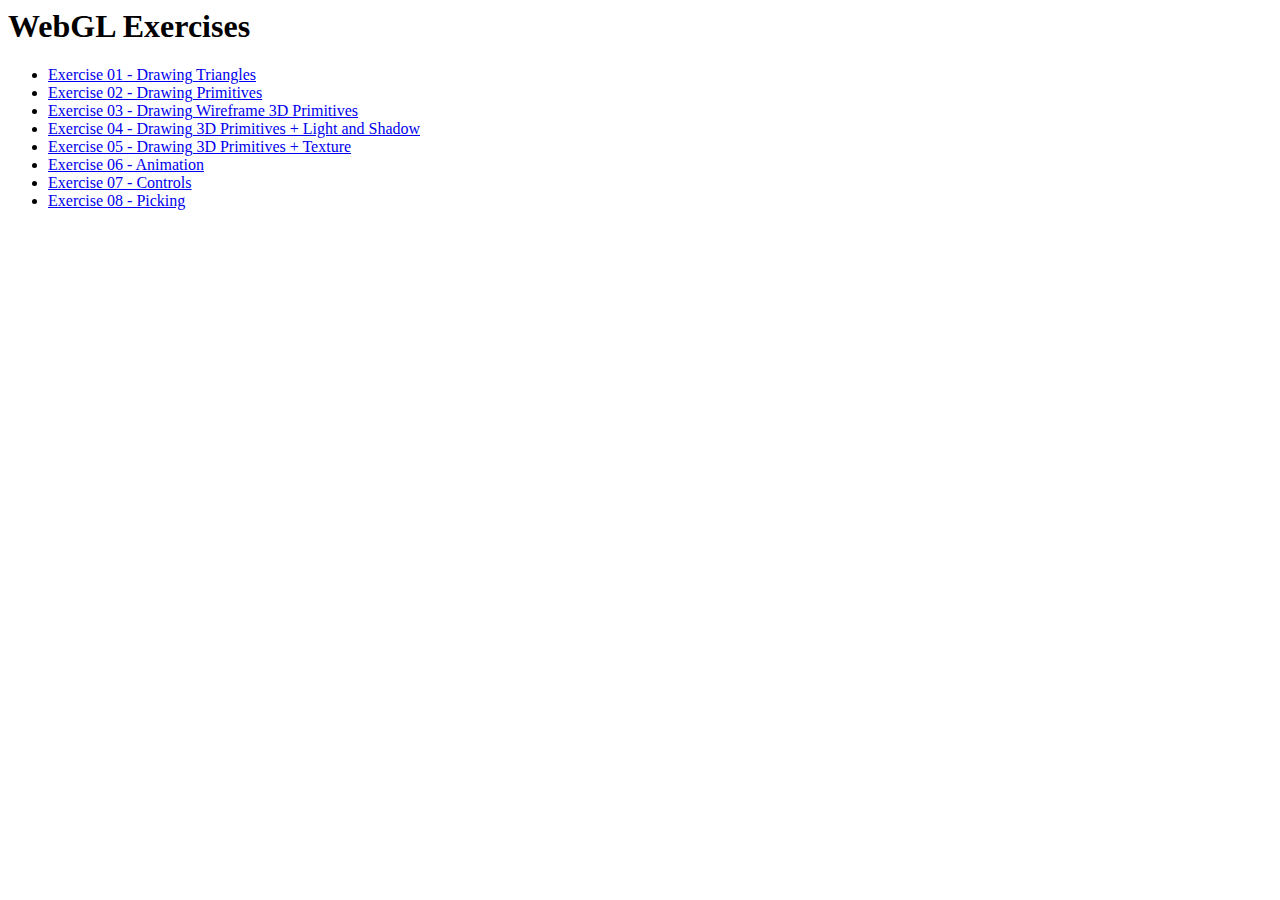
<file: index.html>
<html>
<head>
<title>WebGL Exercises</title>
<meta http-equiv="content-type" content="text/html; charset=ISO-8859-1">
<body>
  <h1>WebGL Exercises</h1>

  <ul>
    <li><a href="exercise01/index.html">Exercise 01 - Drawing Triangles</a></li>
    <li><a href="exercise02/index.html">Exercise 02 - Drawing Primitives</a></li>
    <li><a href="exercise03/index.html">Exercise 03 - Drawing Wireframe 3D Primitives</a></li>
    <li><a href="exercise04/index.html">Exercise 04 - Drawing 3D Primitives + Light and Shadow</a></li>
    <li><a href="exercise05/index.html">Exercise 05 - Drawing 3D Primitives + Texture</a></li>
    <li><a href="exercise06/index.html">Exercise 06 - Animation</a></li>
    <li><a href="exercise07/index.html">Exercise 07 - Controls</a></li>
    <li><a href="exercise08/index.html">Exercise 08 - Picking</a></li>
  </ul>
</body>
</html>
</file>
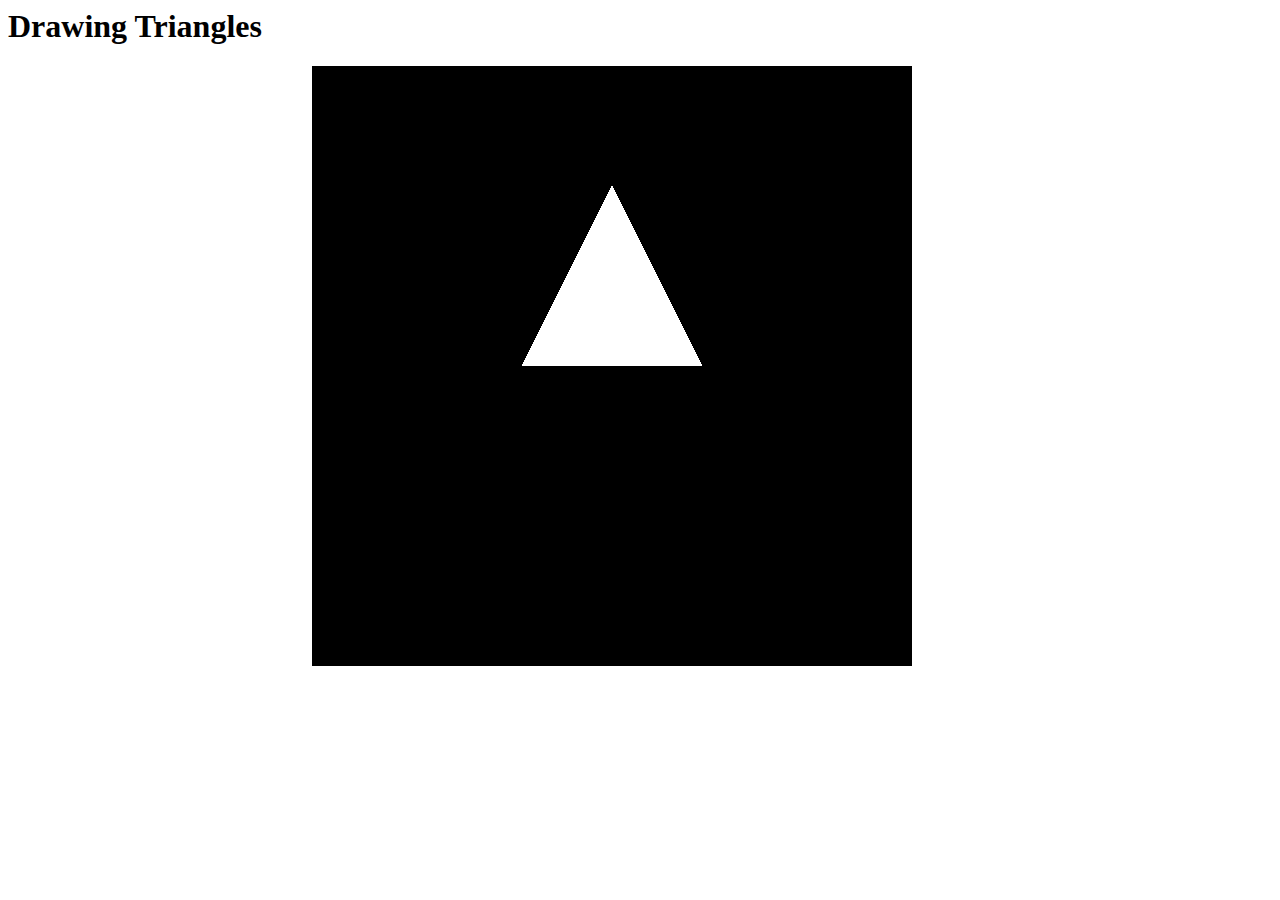
<file: exercise01/index.html>
<html>
<head>
<title>WebGL Exercise 01</title>
<meta http-equiv="content-type" content="text/html; charset=ISO-8859-1">

<body onload="render()">
	<h1>Drawing Triangles</h1>
	
	<canvas id="container"></canvas>
	
	<script type="text/javascript" src="../js/three.min.js"></script>
	<script type="text/javascript" src="../global/global.js"></script>
	<script type="text/javascript" src="exercise01.js"></script>
	<script type="text/javascript" src="../global/triangle.js"></script>
</body>

</html>
</file>
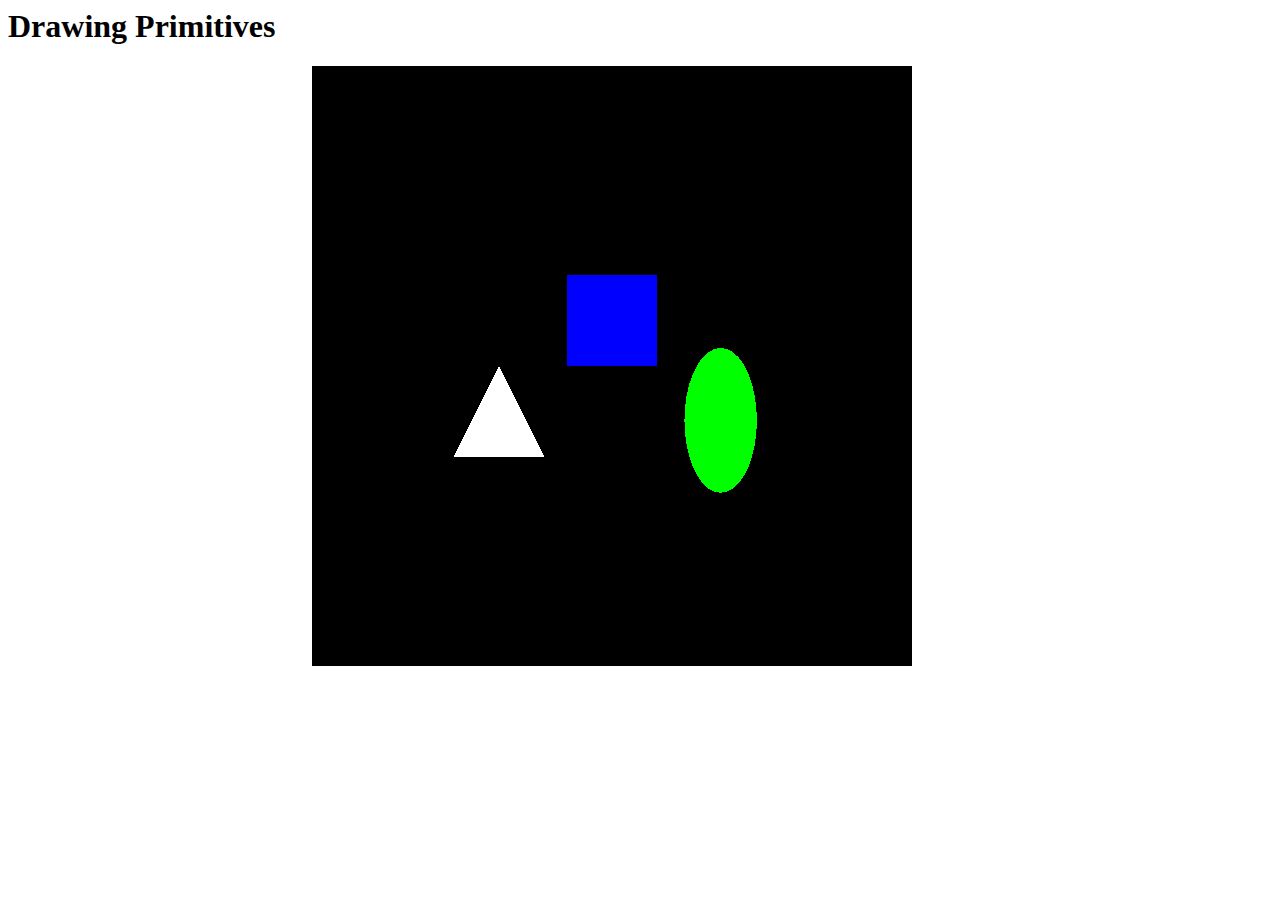
<file: exercise02/index.html>
<html>
<head>
<title>WebGL Exercise 02</title>
<meta http-equiv="content-type" content="text/html; charset=ISO-8859-1">

<body onload="render()">
	<h1>Drawing Primitives</h1>
	
	<canvas id="container"></canvas>
	
	<script type="text/javascript" src="../js/three.min.js"></script>
	<script type="text/javascript" src="../global/global.js"></script>
	<script type="text/javascript" src="exercise02.js"></script>
	<script type="text/javascript" src="../global/triangle.js"></script>
	<script type="text/javascript" src="../global/square.js"></script>
	<script type="text/javascript" src="../global/circle.js"></script>
</body>

</html>
</file>
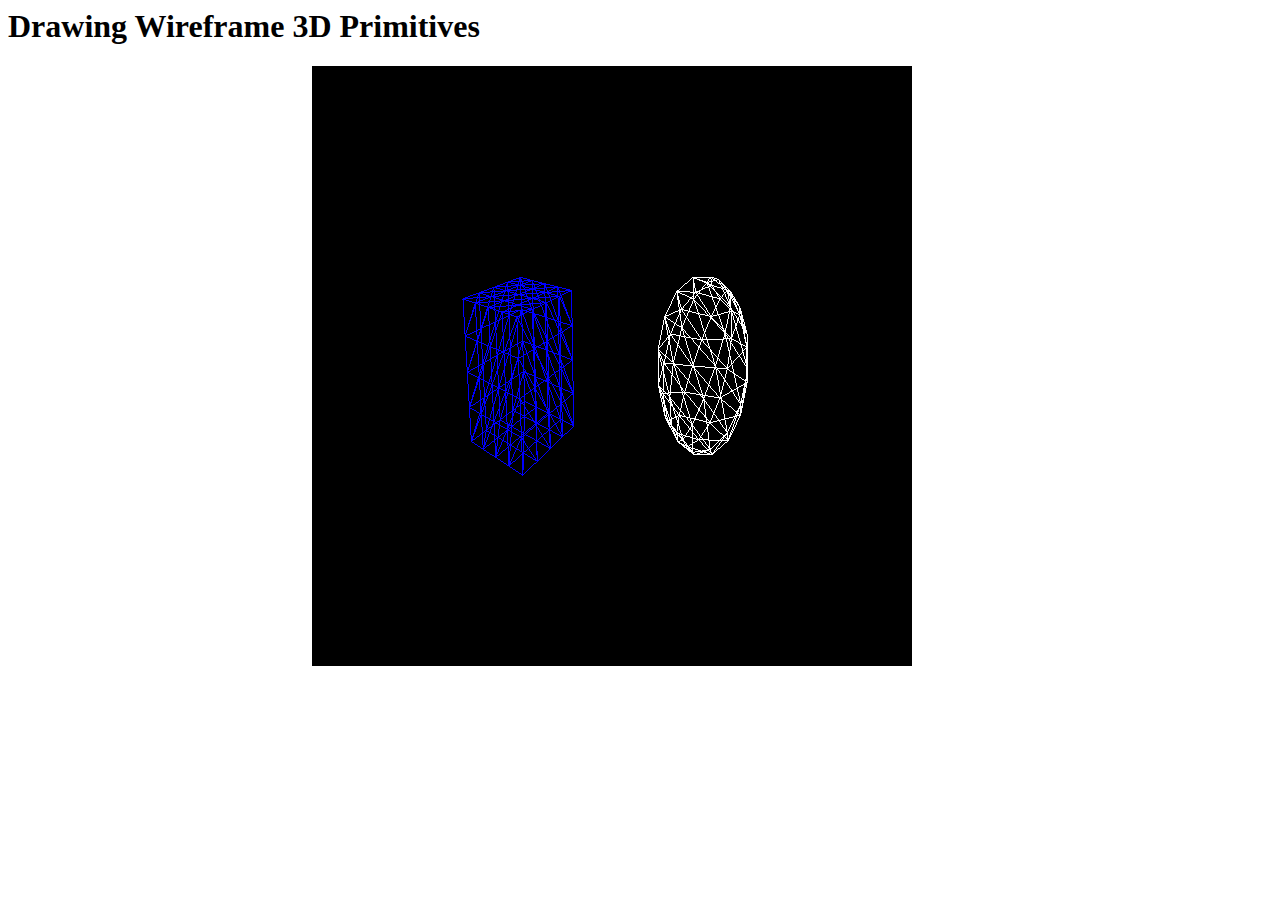
<file: exercise03/index.html>
<html>
<head>
<title>WebGL Exercise 03</title>
<meta http-equiv="content-type" content="text/html; charset=ISO-8859-1">

<body onload="render()">
	<h1>Drawing Wireframe 3D Primitives</h1>
	
	<canvas id="container"></canvas>
	
	<script type="text/javascript" src="../js/three.min.js"></script>
	<script type="text/javascript" src="../global/global.js"></script>
	<script type="text/javascript" src="exercise03.js"></script>
</body>

</html>
</file>
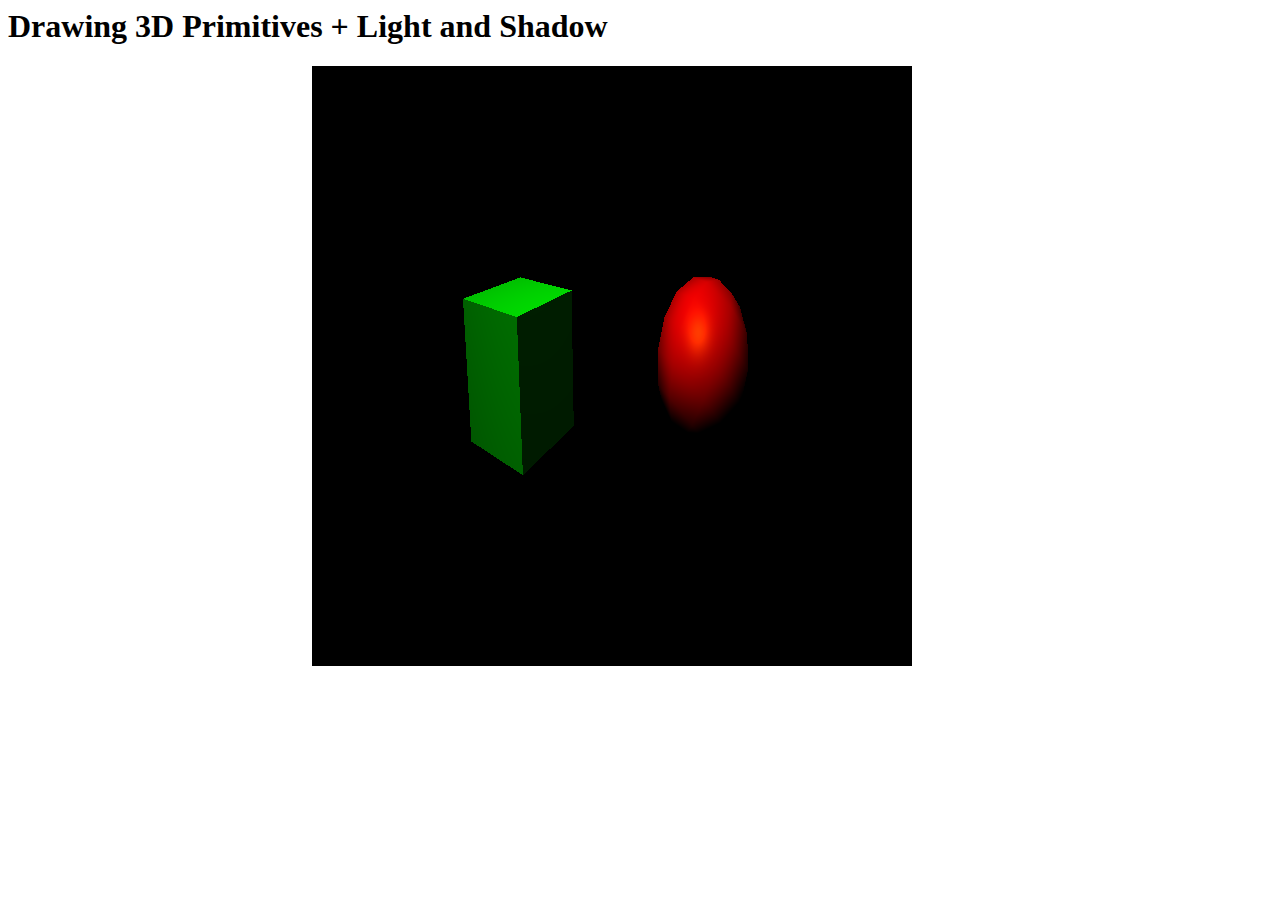
<file: exercise04/index.html>
<html>
<head>
<title>WebGL Exercise 03</title>
<meta http-equiv="content-type" content="text/html; charset=ISO-8859-1">

<body onload="render()">
	<h1>Drawing 3D Primitives + Light and Shadow</h1>
	
	<canvas id="container"></canvas>
	
	<script type="text/javascript" src="../js/three.min.js"></script>
	<script type="text/javascript" src="../global/global.js"></script>
	<script type="text/javascript" src="exercise04.js"></script>
</body>

</html>
</file>
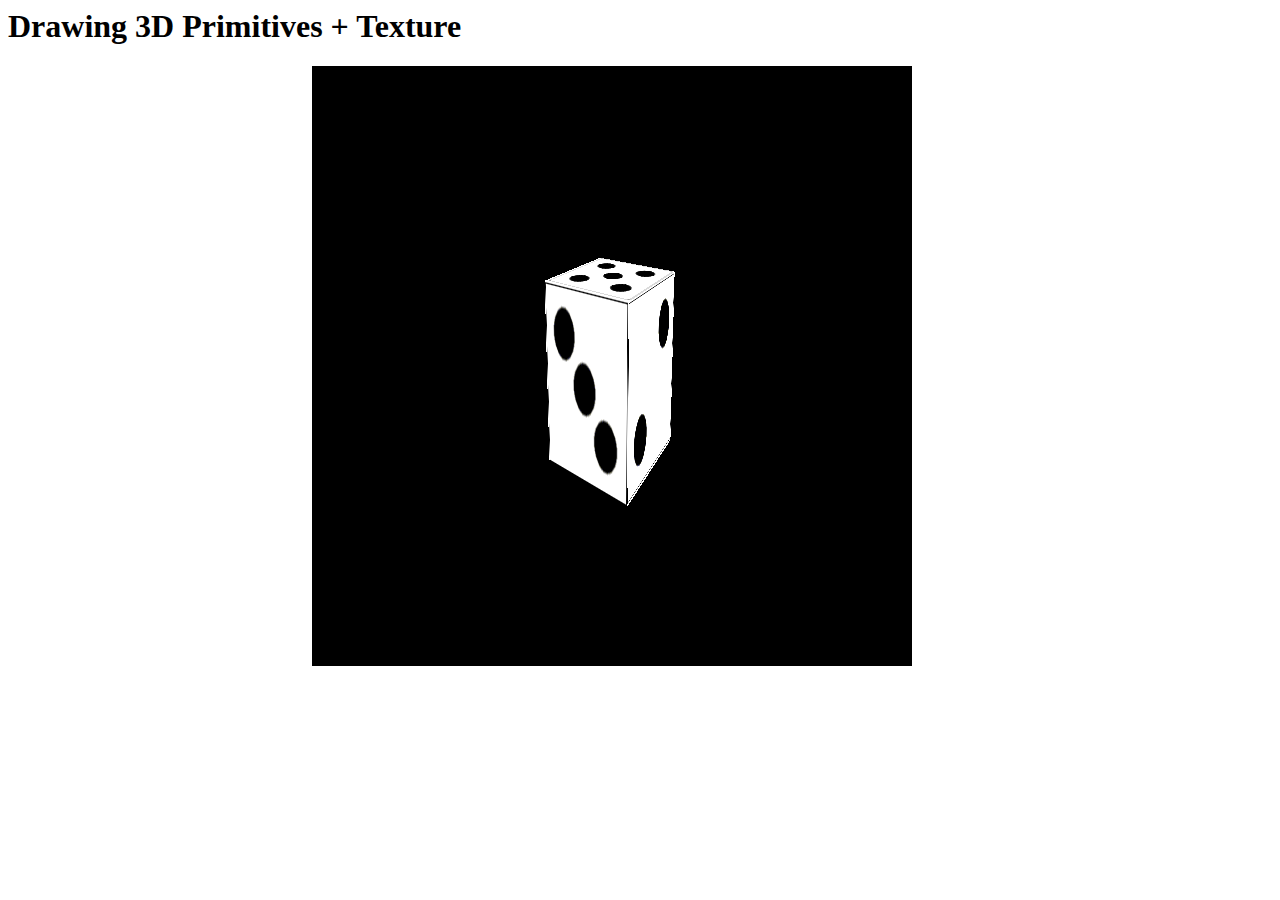
<file: exercise05/index.html>
<html>
<head>
<title>WebGL Exercise 05</title>
<meta http-equiv="content-type" content="text/html; charset=ISO-8859-1">

<body onload="render()">
	<h1>Drawing 3D Primitives + Texture</h1>
	
	<canvas id="container"></canvas>
	
	<script type="text/javascript" src="../js/three.min.js"></script>
	<script type="text/javascript" src="../global/global.js"></script>
	<script type="text/javascript" src="exercise05.js"></script>
	<script type="text/javascript" src="../global/dice.js"></script>
</body>

</html>
</file>
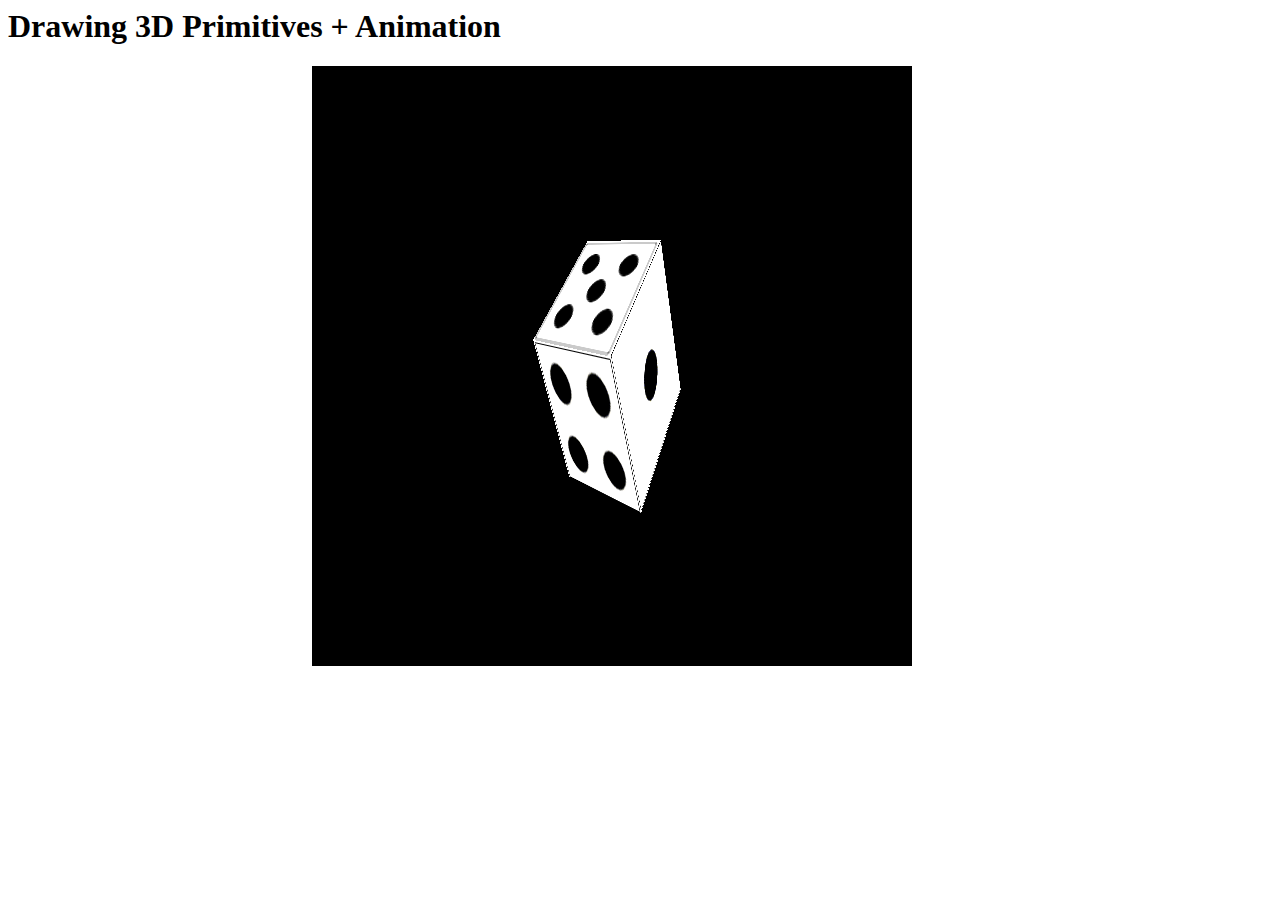
<file: exercise06/index.html>
<html>
<head>
<title>WebGL Exercise 06</title>
<meta http-equiv="content-type" content="text/html; charset=ISO-8859-1">

<body onload="render()">
	<h1>Drawing 3D Primitives + Animation</h1>
	
	<canvas id="container"></canvas>
	
	<script type="text/javascript" src="../js/three.min.js"></script>
	<script type="text/javascript" src="../global/global.js"></script>
	<script type="text/javascript" src="exercise06.js"></script>
	<script type="text/javascript" src="../global/dice.js"></script>
</body>

</html>
</file>
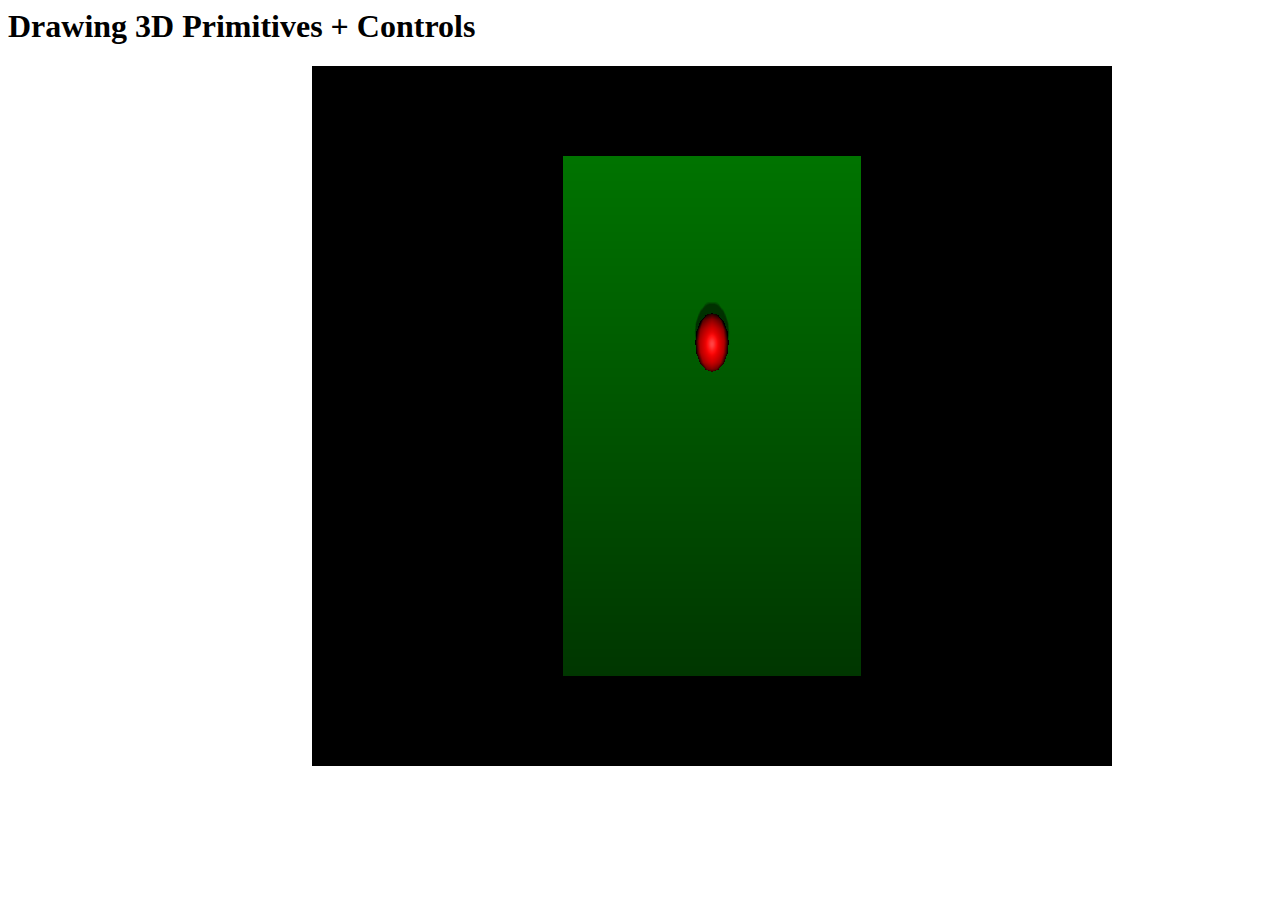
<file: exercise07/index.html>
<html>
<head>
<title>WebGL Exercise 07</title>
<meta http-equiv="content-type" content="text/html; charset=ISO-8859-1">

<body onload="render()">
	<h1>Drawing 3D Primitives + Controls</h1>
	
	<canvas id="container"></canvas>
	
	<script type="text/javascript" src="../js/three.min.js"></script>
	<script type="text/javascript" src="../js/OrbitControls.js"></script>
	<script type="text/javascript" src="../global/global.js"></script>
	<script type="text/javascript" src="exercise07.js"></script>
</body>

</html>
</file>
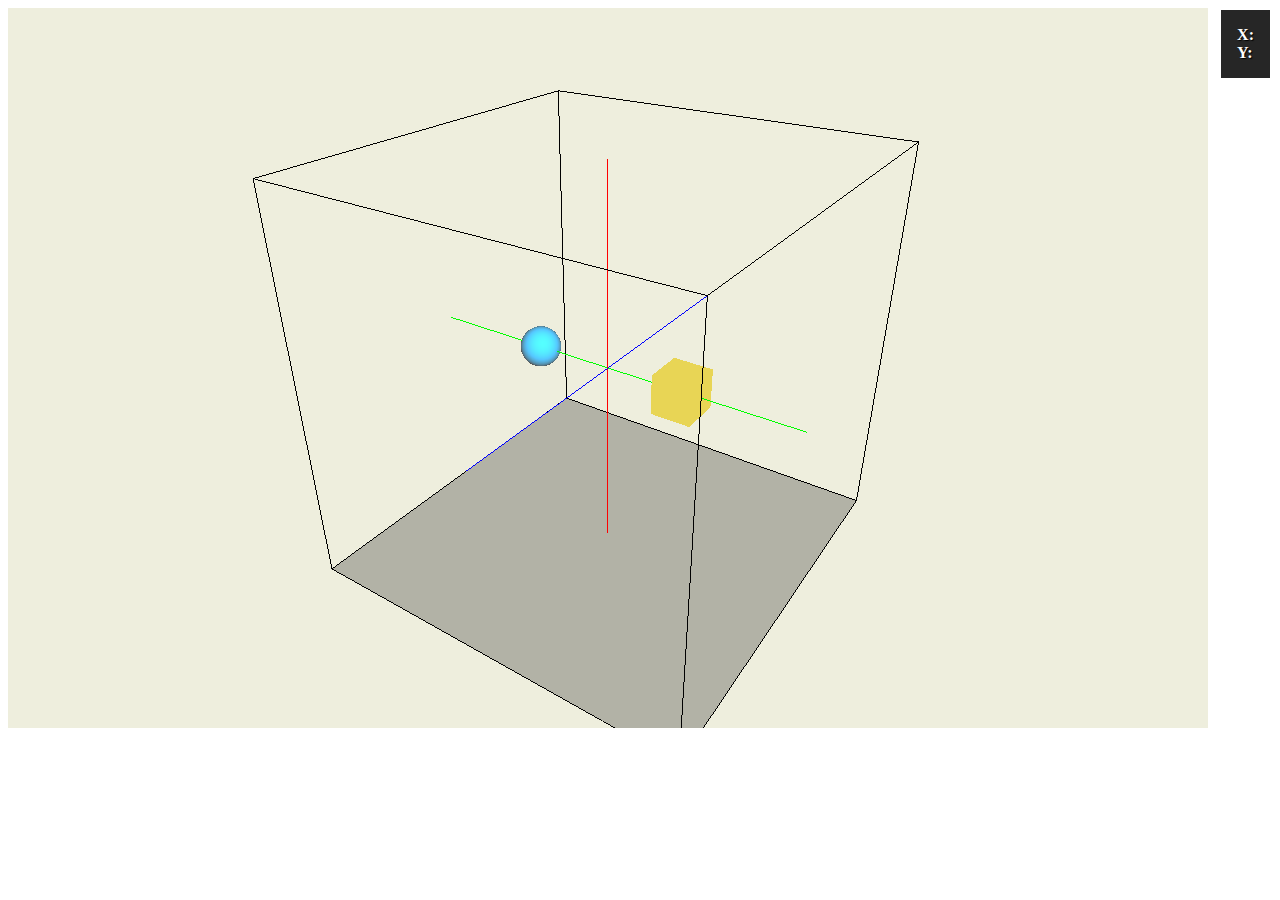
<file: exercise08/index.html>
<html>
<head>
<title>WebGL Exercise 08</title>
<meta http-equiv="content-type" content="text/html; charset=ISO-8859-1">
<link rel="stylesheet" type="text/css" href="style.css"/>

<body onload="init()">
	<div id="container" style="width: 1200px; height: 720px;"></div>
	<div class="label">
		<b>X: </b><div id="coordX"></div>
		<b>Y: </b><div id="coordY"></div>
	</div>
	
	<script type="text/javascript" src="../js/three.min.js"></script>
	<script type="text/javascript" src="../js/TrackballControls.js"></script>
	<script type="text/javascript" src="../global/global.js"></script>
	<script type="text/javascript" src="../global/axis.js"></script>
	<script type="text/javascript" src="exercise08.js"></script>
</body>

</html>
</file>
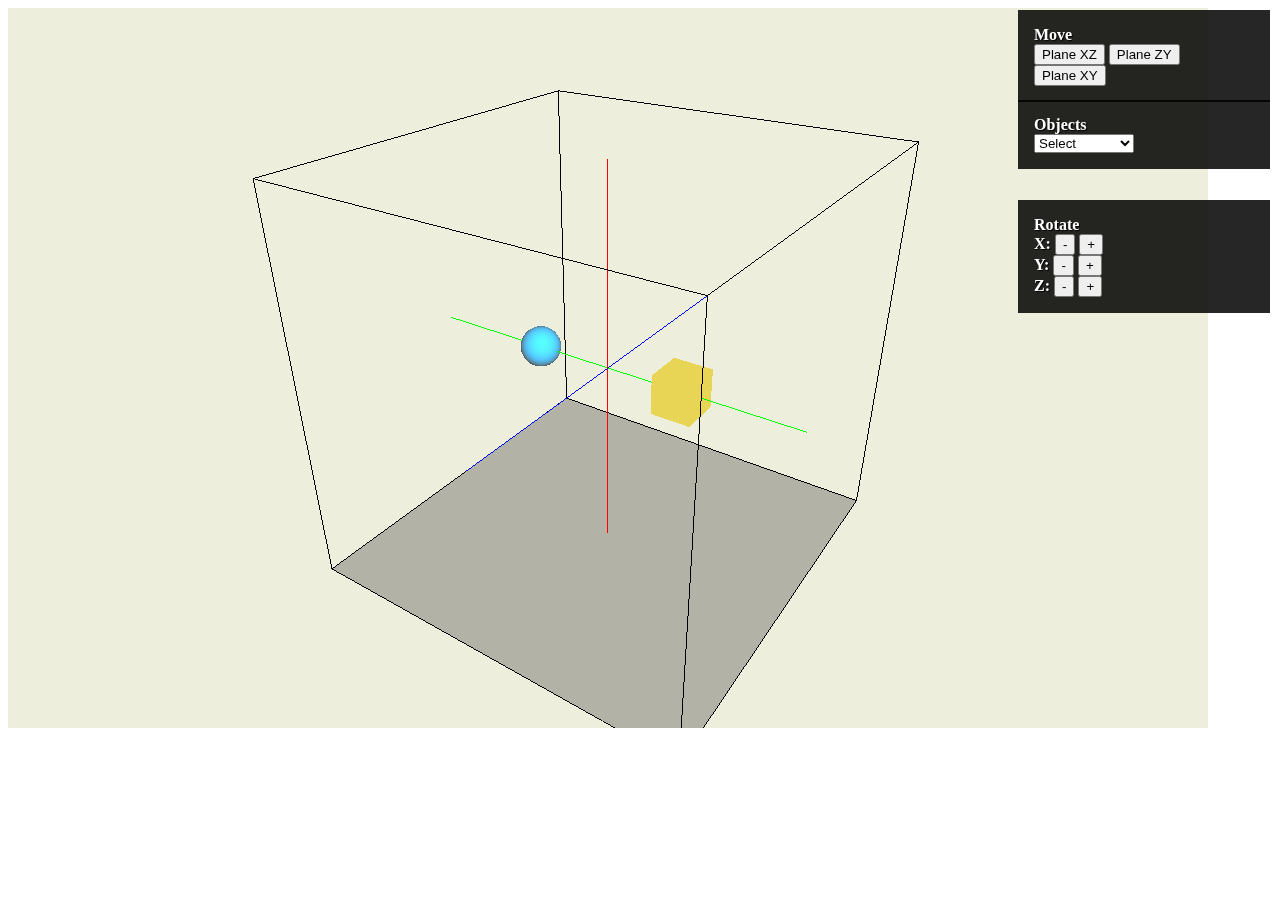
<file: poc/index.html>
<html>
<head>
<title>HP3D - Rotation, Picking and Move</title>
<meta http-equiv="content-type" content="text/html; charset=ISO-8859-1">
<link rel="stylesheet" type="text/css" href="../global/style.css"/>

<body onload="init()">
	<div id="container" style="width: 1200px; height: 720px;"></div>
	<div class="label" id="move">
		Move<br />
		<button id="planeX" onclick="setPlane('x')">Plane XZ</button>
		<button id="planeY" onclick="setPlane('y')">Plane ZY</button>
		<button id="planeZ" onclick="setPlane('z')">Plane XY</button>
	</div>
	
	<div id="objectsList" class="label">
		<div>
			Objects <br />
			<select id="objects">
				<option value="">Select</option>
				<option value="cube">Cube</option>
				<option value="sphere">Sphere</option>
			</select>
		</div>
	</div>
	
	<div id="rotation" class="label">
		Rotate
		<div>
			X:
			<button onclick="undoRotate('x')">-</button> 
			<button onclick="rotate('x')">+</button>
		</div>
		<div>
			Y:
			<button onclick="undoRotate('y')">-</button> 
			<button onclick="rotate('y')">+</button>
		</div>
		<div>
			Z:
			<button onclick="undoRotate('z')">-</button> 
			<button onclick="rotate('z')">+</button>
		</div>
	</div>
	
	<script type="text/javascript" src="../js/jquery-2.1.3.min.js"></script>
	<script type="text/javascript" src="../js/three.min.js"></script>
	<script type="text/javascript" src="../js/TrackballControls.js"></script>
	<script type="text/javascript" src="../global/global.js"></script>
	<script type="text/javascript" src="../global/axis.js"></script>
	<script type="text/javascript" src="poc.js"></script>
</body>

</html>
</file>
<file: exercise08/style.css>
.label {
	color: #fff;
	font-size: 16px;
	font-weight: bold;
	position: absolute;
	z-index: 100;
	top: 10px;
	right: 10px;
	text-shadow: #000 1px 1px 1px;
	background-color: rgba(0, 0, 0, 0.85);
	padding: 1em;
}

#control {
	text-align: right;
	left: 0px;
	top: 100px;
	bottom: 600px;
}

input {
	width: 100px;
}
</file>
<file: global/style.css>
.label {
	color: #fff;
	font-size: 16px;
	font-weight: bold;
	position: absolute;
	z-index: 1;
	top: 10px;
	right: 10px;
	text-shadow: #000 1px 1px 1px;
	background-color: rgba(0, 0, 0, 0.85);
	padding: 1em;
	width: 220px;
}

#control {
	text-align: right;
	left: 0px;
	top: 100px;
	bottom: 600px;
}

#objectsList {
	top: 100px !important;
}

#rotation {
	top: 200px;
}

select {
	width: 100px;
}
</file>
